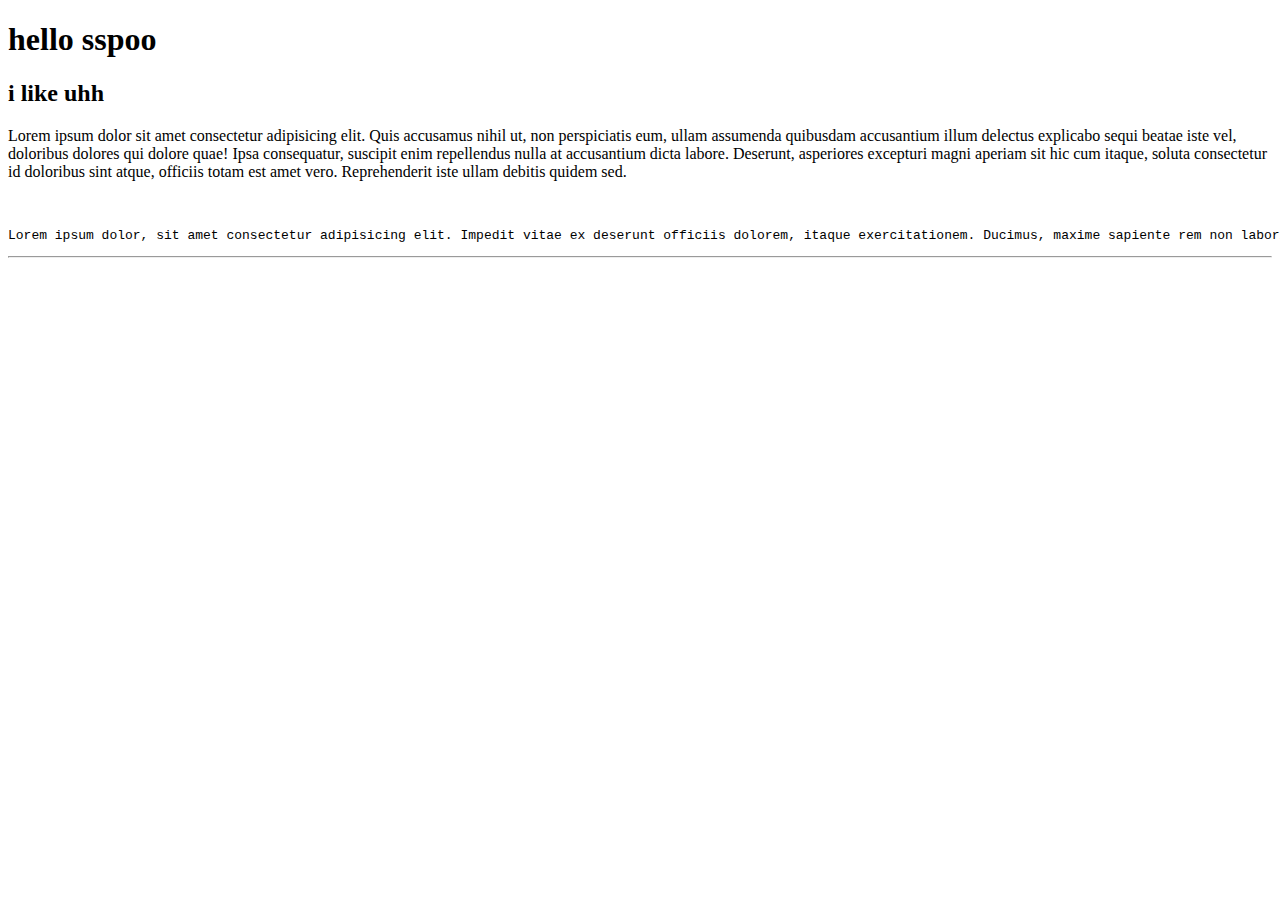
<file: index.html>
<!DOCTYPE html>
<html lang="en">
<head>
    <meta charset="UTF-8">
    <meta name="viewport" content="width=device-width, initial-scale=1.0">
    <title>my first project</title>
</head>
<body>
    <h1>hello sspoo</h1>
    <h2>i like uhh</h2>
    <p>Lorem ipsum dolor sit amet consectetur adipisicing elit. Quis accusamus nihil ut, non perspiciatis eum, ullam assumenda quibusdam accusantium illum delectus explicabo sequi beatae iste vel, doloribus dolores qui dolore quae! Ipsa consequatur, suscipit enim repellendus nulla at accusantium dicta labore. Deserunt, asperiores excepturi magni aperiam sit hic cum itaque, soluta consectetur id doloribus sint atque, officiis totam est amet vero. Reprehenderit iste ullam debitis quidem sed.</p>
    <br>
    <pre><p>Lorem ipsum dolor, sit amet consectetur adipisicing elit. Impedit vitae ex deserunt officiis dolorem, itaque exercitationem. Ducimus, maxime sapiente rem non laboriosam ex dicta aspernatur ab. Aperiam dolor, veniam quia esse itaque reiciendis dicta et dolores maiores magni laborum, autem vel nesciunt sunt iure ex, voluptatem sit omnis nemo blanditiis. Molestias, beatae. Dolore modi quae, quia hic corporis magnam voluptatum autem unde harum quisquam perferendis et totam assumenda voluptas, facere dignissimos? Dolorum, rerum error nesciunt, cum cupiditate temporibus neque consequatur maiores ipsam beatae saepe in!</p></pre>
    <hr>



</body>
</html>
</file>
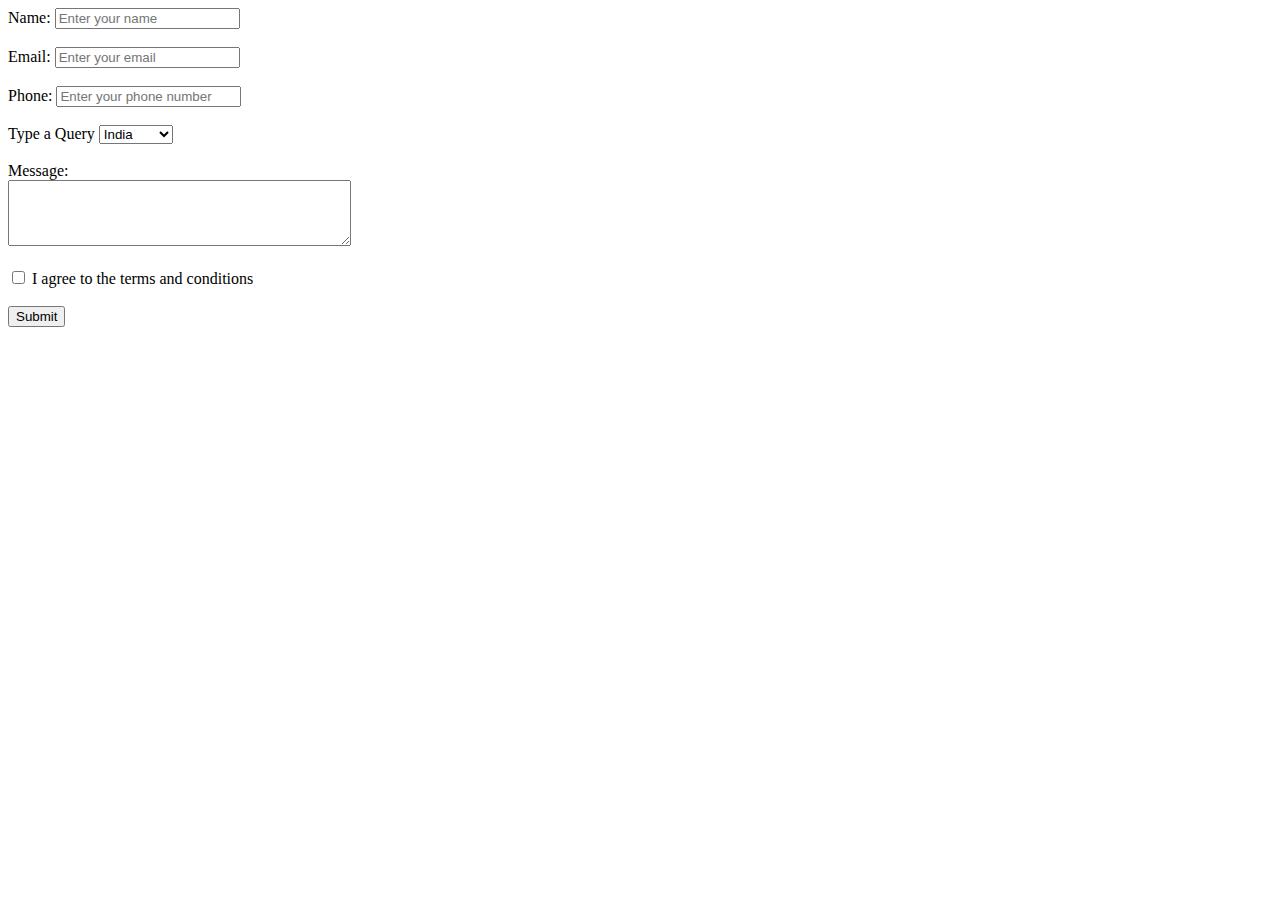
<file: contactform.html>
<!DOCTYPE html>
<html lang="en">
<head>
    <meta charset="UTF-8">
    <meta name="viewport" content="width=device-width, initial-scale=1.0">
    <title>contact</title>
</head>
<body>
    <form action="#">
        <label>Name:</label>
        <input type="text" name="name" placeholder="Enter your name"><br><br>
        <label for=""> Email: </label>
        <input type="email" name ="email" placeholder="Enter your email">
        <br><br>
        <label for="">Phone:</label>
        <input type="tel" name="phone" placeholder="Enter your phone number"><br><br>
        <label for=""> Type a Query</label>
        <select >
            <option value="indian">India</option>
            <option value="usa">USA</option>
            <option value="australia">Australia</option>

        </select>
        <br><br> 
        <label for="message">Message:</label><br>
        <textarea name="message" cols="40" rows="4" placeholder="enter message"> </textarea>
        <br>
        <br>
        <input type="checkbox"  >   I agree to the terms and conditions<br><br>
        <input type="submit" value="Submit">
    </form>
</body>
</html>
</file>
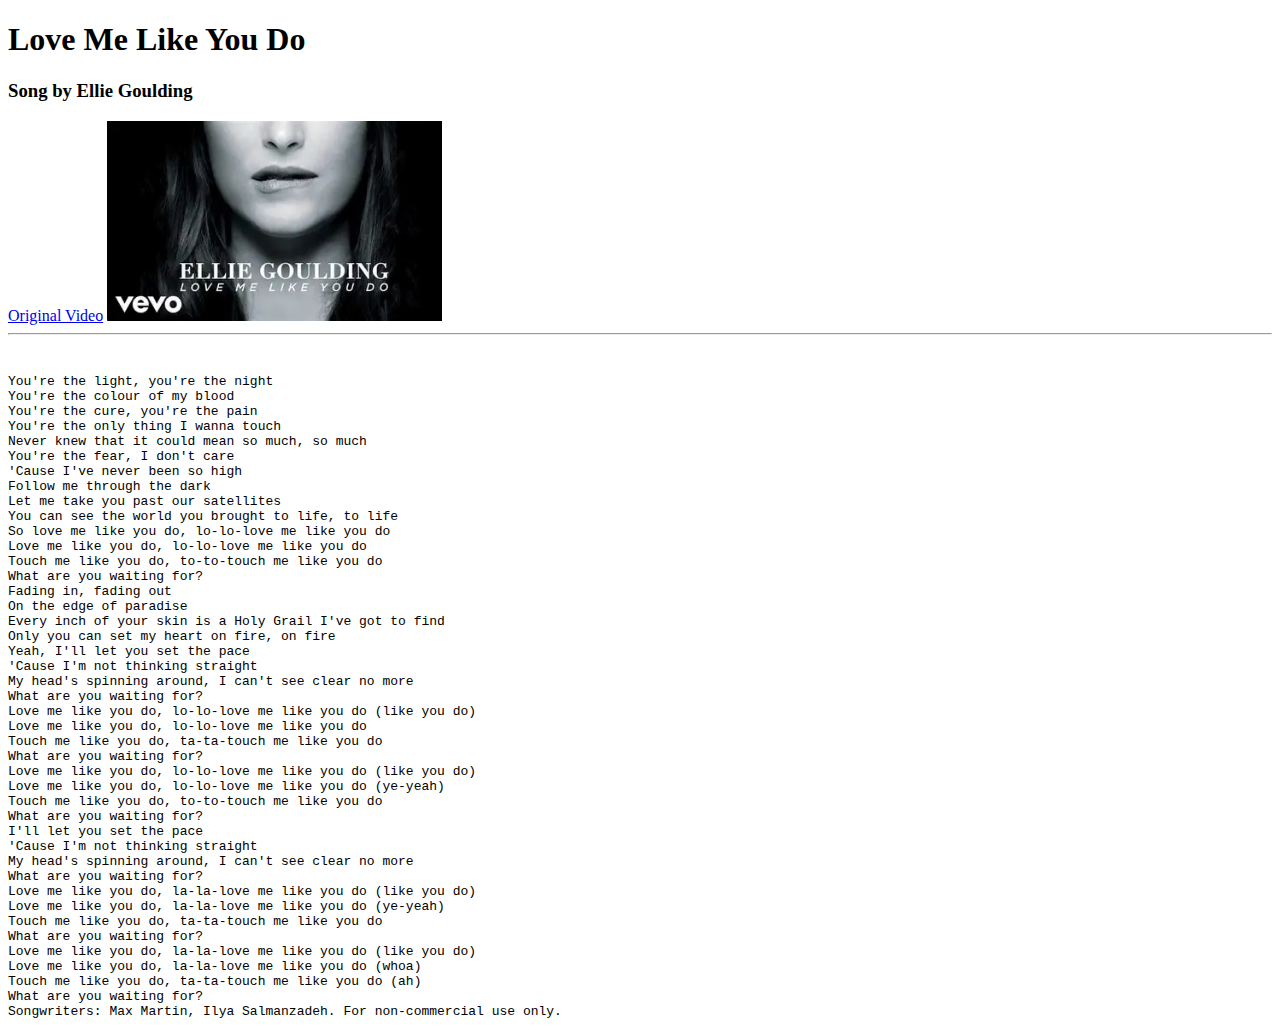
<file: lyrics.html>
<!DOCTYPE html>
<html lang="en">
<head>
    <meta charset="UTF-8">
    <meta name="viewport" content="width=device-width, initial-scale=1.0">
    <title>song lyrics</title>
</head>
<body>
    <h1>Love Me Like You Do</h1>
    <h3>Song by Ellie Goulding</h3>
    <a href="https://www.bing.com/ck/a?!&&p=848a4735bd4bebffebb519f6d06cabc19090f8845a983030afc2c2afca156afcJmltdHM9MTc2NDk3OTIwMA&ptn=3&ver=2&hsh=4&fclid=3e195924-95d3-605d-34fd-4f5e94c061d1&u=[base64]" target="_blank">Original Video</a>
    <a href="https://www.bing.com/ck/a?!&&p=848a4735bd4bebffebb519f6d06cabc19090f8845a983030afc2c2afca156afcJmltdHM9MTc2NDk3OTIwMA&ptn=3&ver=2&hsh=4&fclid=3e195924-95d3-605d-34fd-4f5e94c061d1&u=[base64]"><img src="./images/epic.png" alt="logo of song" height = "200"></a>
    <hr>
    <br>
    <pre>You're the light, you're the night
You're the colour of my blood
You're the cure, you're the pain
You're the only thing I wanna touch
Never knew that it could mean so much, so much
You're the fear, I don't care
'Cause I've never been so high
Follow me through the dark
Let me take you past our satellites
You can see the world you brought to life, to life
So love me like you do, lo-lo-love me like you do
Love me like you do, lo-lo-love me like you do
Touch me like you do, to-to-touch me like you do
What are you waiting for?
Fading in, fading out
On the edge of paradise
Every inch of your skin is a Holy Grail I've got to find
Only you can set my heart on fire, on fire
Yeah, I'll let you set the pace
'Cause I'm not thinking straight
My head's spinning around, I can't see clear no more
What are you waiting for?
Love me like you do, lo-lo-love me like you do (like you do)
Love me like you do, lo-lo-love me like you do
Touch me like you do, ta-ta-touch me like you do
What are you waiting for?
Love me like you do, lo-lo-love me like you do (like you do)
Love me like you do, lo-lo-love me like you do (ye-yeah)
Touch me like you do, to-to-touch me like you do
What are you waiting for?
I'll let you set the pace
'Cause I'm not thinking straight
My head's spinning around, I can't see clear no more
What are you waiting for?
Love me like you do, la-la-love me like you do (like you do)
Love me like you do, la-la-love me like you do (ye-yeah)
Touch me like you do, ta-ta-touch me like you do
What are you waiting for?
Love me like you do, la-la-love me like you do (like you do)
Love me like you do, la-la-love me like you do (whoa)
Touch me like you do, ta-ta-touch me like you do (ah)
What are you waiting for?
Songwriters: Max Martin, Ilya Salmanzadeh. For non-commercial use only.
</pre>
</file>
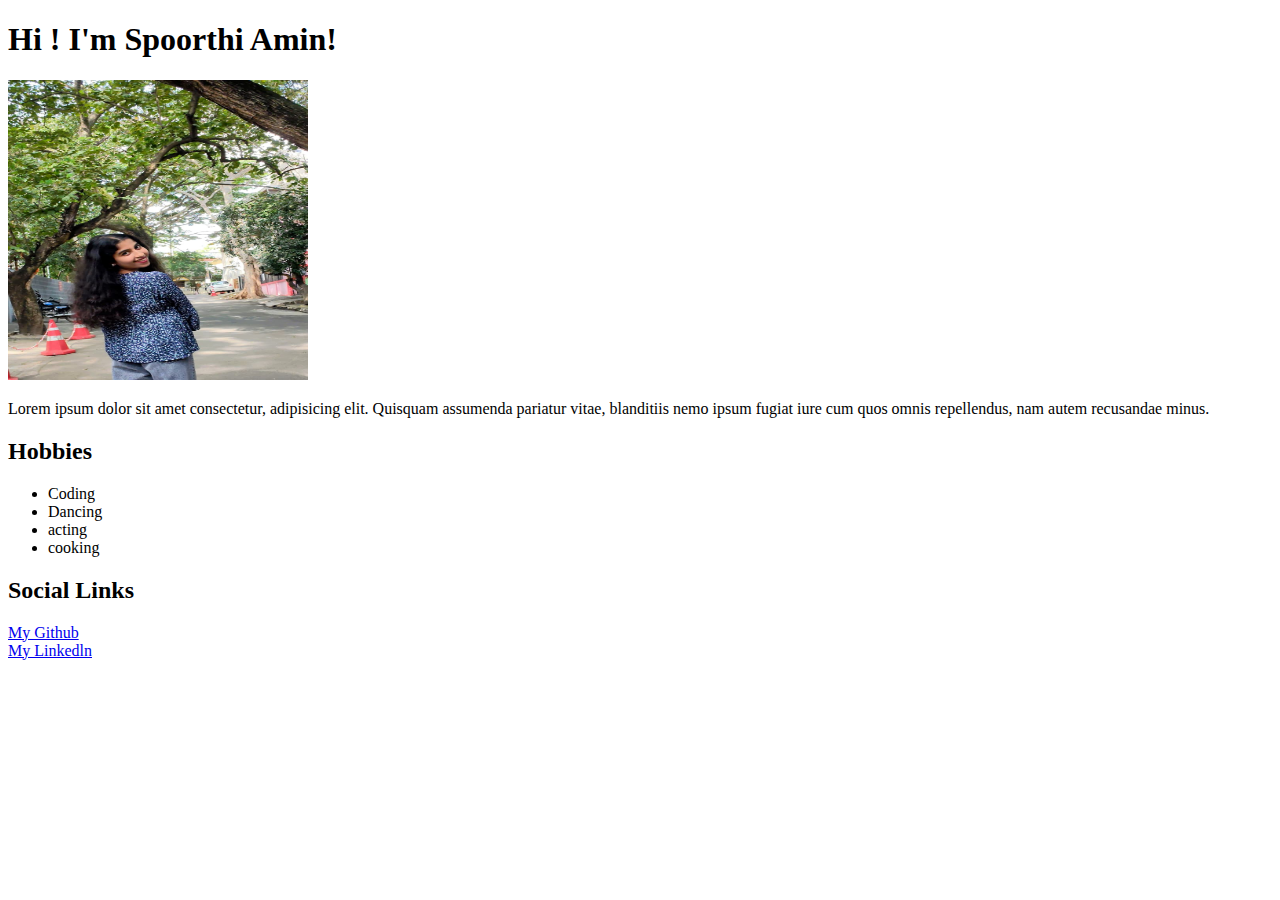
<file: personal portfilio.html>
<!DOCTYPE html>
<html lang="en">
<head>
    <meta charset="UTF-8">
    <meta name="viewport" content="width=device-width, initial-scale=1.0">
    <title>portfolio website</title>

</head>
<body>
    <h1>Hi ! I'm Spoorthi Amin!</h1>
    <img src="./images/spoo pic.jpg" alt="my_pic" height = "300" width="300">
    <p>Lorem ipsum dolor sit amet consectetur, adipisicing elit. Quisquam assumenda pariatur vitae, blanditiis nemo ipsum fugiat iure cum quos omnis repellendus, nam autem recusandae minus.</p>
    <h2>Hobbies</h2>
     <ul>
        <li>Coding</li>
        <li>Dancing</li>
        <li>acting</li>
        <li>cooking</li>
     </ul>
     <h2>Social Links</h2>
     <a href="https://github.com/">My Github</a><br>
     <a href="https://linkedin.com/">My Linkedln</a>
</body>
</html>
</file>
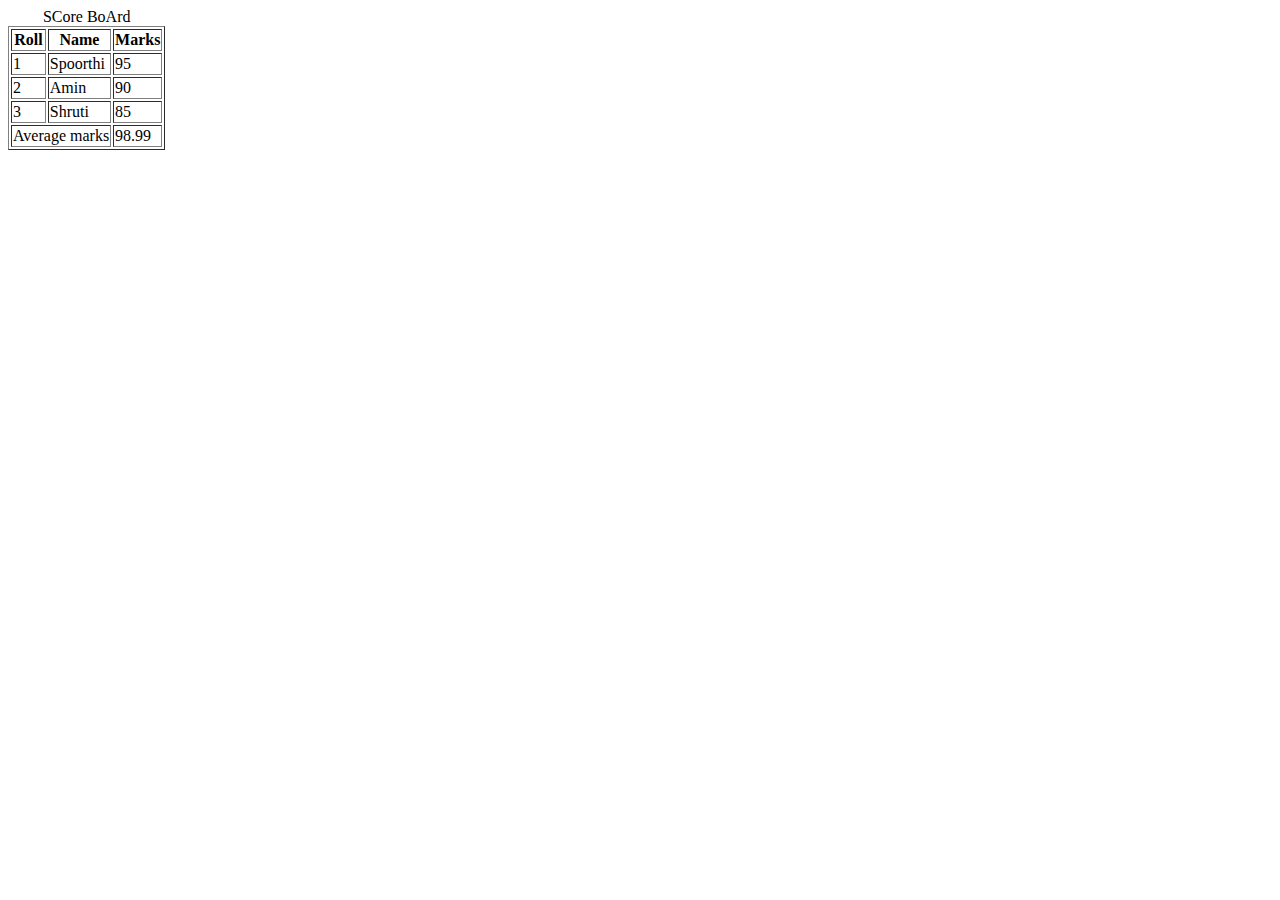
<file: ttable.html>
<!DOCTYPE html>
<html lang="en">
<head>
    <meta charset="UTF-8">
    <meta name="viewport" content="width=device-width, initial-scale=1.0">
    <title>Time table</title>
</head>
<body>
    <table border="1">
        <caption>SCore BoArd</caption>
        <thead>
            <tr>
                <th>Roll</th>
                <th>Name</th>
                <th>Marks</th>
            </tr>
        </thead>
        <tbody>
            <tr>
                <td>1</td>
                <td>Spoorthi</td>
                <td>95</td>
            </tr>
            <tr>
                <td>2</td>
                <td>Amin</td>
                <td>90</td>
            </tr>
            <tr>
                <td>3</td>
                <td>Shruti</td>
                <td>85</td>
            </tr>
            <tfoot>
                <tr>
                    <td colspan ='2'>Average marks</td>
                    <td>98.99</td>
                </tr>
            </tfoot>
    </table>
</body>
</html>
</file>
